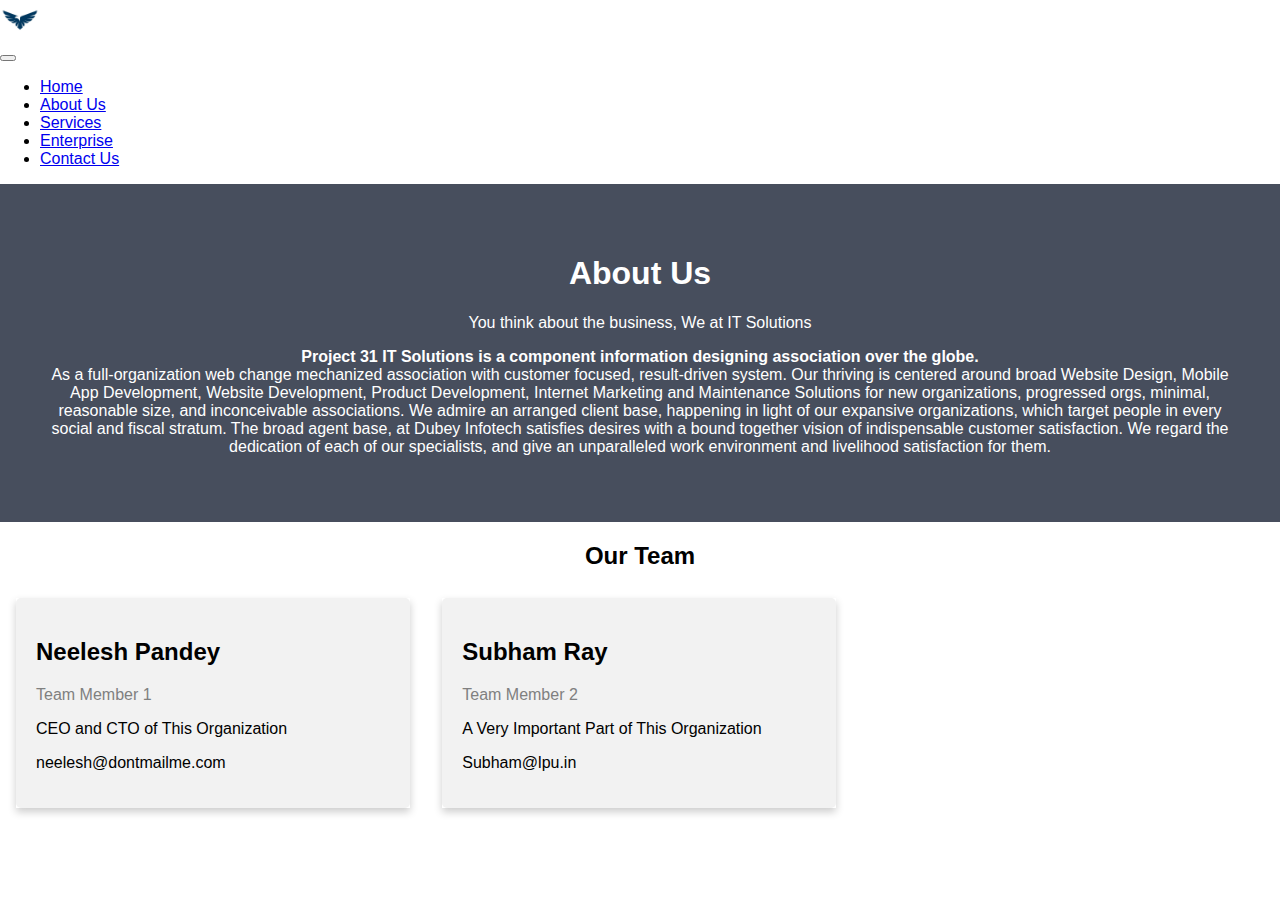
<file: aboutus.html>
<!DOCTYPE html>
<html lang="en">
  <head>
    <meta charset="utf-8" />
    <meta name="viewport" content="width=device-width, initial-scale=1" />

    <link
      href="https://cdn.jsdelivr.net/npm/bootstrap@5.1.3/dist/css/bootstrap.min.css"
      rel="stylesheet"
      integrity="sha384-1BmE4kWBq78iYhFldvKuhfTAU6auU8tT94WrHftjDbrCEXSU1oBoqyl2QvZ6jIW3"
      crossorigin="anonymous"
    />
    <link href="css.css" rel="stylesheet" />

    <title>About Us</title>
  </head>
  <body>
    <nav class="navbar navbar-expand-lg navbar-dark bg-dark">
      <div class="container-fluid">
        <nav class="navbar navbar-light bg-dark">
          <div class="container-fluid">
            <a class="navbar-brand" href="#">
              <img
                src="img/LOGO.jpg"
                alt=""
                width="40"
                height="40"
                class="bd-placeholder-img rounded-circle"
              />
            </a>
          </div>
        </nav>
        <button
          class="navbar-toggler"
          type="button"
          data-bs-toggle="collapse"
          data-bs-target="#navbarSupportedContent"
          aria-controls="navbarSupportedContent"
          aria-expanded="false"
          aria-label="Toggle navigation"
        >
          <span class="navbar-toggler-icon"></span>
        </button>
        <div class="collapse navbar-collapse" id="navbarSupportedContent">
          <ul class="navbar-nav me-auto mb-2 mb-lg-0">
            <li class="nav-item">
              <a class="nav-link" aria-current="page" href="index.html">Home</a>
            </li>
            <li class="nav-item">
              <a class="nav-link active" href="aboutus.html">About Us</a>
            </li>
            <li class="nav-item">
              <a class="nav-link" href="#">Services</a>
            </li>
            <li class="nav-item">
              <a class="nav-link" href="#">Enterprise</a>
            </li>
            <li class="nav-item">
              <a class="nav-link" href="contactus.html">Contact Us</a>
            </li>
          </ul>
        </div>
      </div>
    </nav>

    <div class="about-section">
      <h1>About Us</h1>
      <p>You think about the business, We at IT Solutions</p>
      <p>
        <b
          >Project 31 IT Solutions is a component information designing association over
          the globe.</b
        ><br />As a full-organization web change mechanized association with
        customer focused, result-driven system. Our thriving is centered around
        broad Website Design, Mobile App Development, Website Development,
        Product Development, Internet Marketing and Maintenance Solutions for
        new organizations, progressed orgs, minimal, reasonable size, and
        inconceivable associations. We admire an arranged client base, happening
        in light of our expansive organizations, which target people in every
        social and fiscal stratum. The broad agent base, at Dubey Infotech
        satisfies desires with a bound together vision of indispensable customer
        satisfaction. We regard the dedication of each of our specialists, and
        give an unparalleled work environment and livelihood satisfaction for
        them.
      </p>
    </div>

    <h2 style="text-align: center">Our Team</h2>
    <div class="row">
      <div class="column">
        <div class="card">
          <div class="container">
            <h2>Neelesh Pandey</h2>
            <p class="title">Team Member 1</p>
            <p>CEO and CTO of This Organization</p>
            <p>neelesh@dontmailme.com</p>
          </div>
        </div>
      </div>

      <div class="column">
        <div class="card">
          <div class="container">
            <h2>Subham Ray</h2>
            <p class="title">Team Member 2</p>
            <p>A Very Important Part of This Organization</p>
            <p>Subham@lpu.in</p>
          </div>
        </div>
      </div>


    <script
      src="https://cdn.jsdelivr.net/npm/bootstrap@5.1.3/dist/js/bootstrap.bundle.min.js"
      integrity="sha384-ka7Sk0Gln4gmtz2MlQnikT1wXgYsOg+OMhuP+IlRH9sENBO0LRn5q+8nbTov4+1p"
      crossorigin="anonymous"
    ></script>
  </body>
</html>
</file>
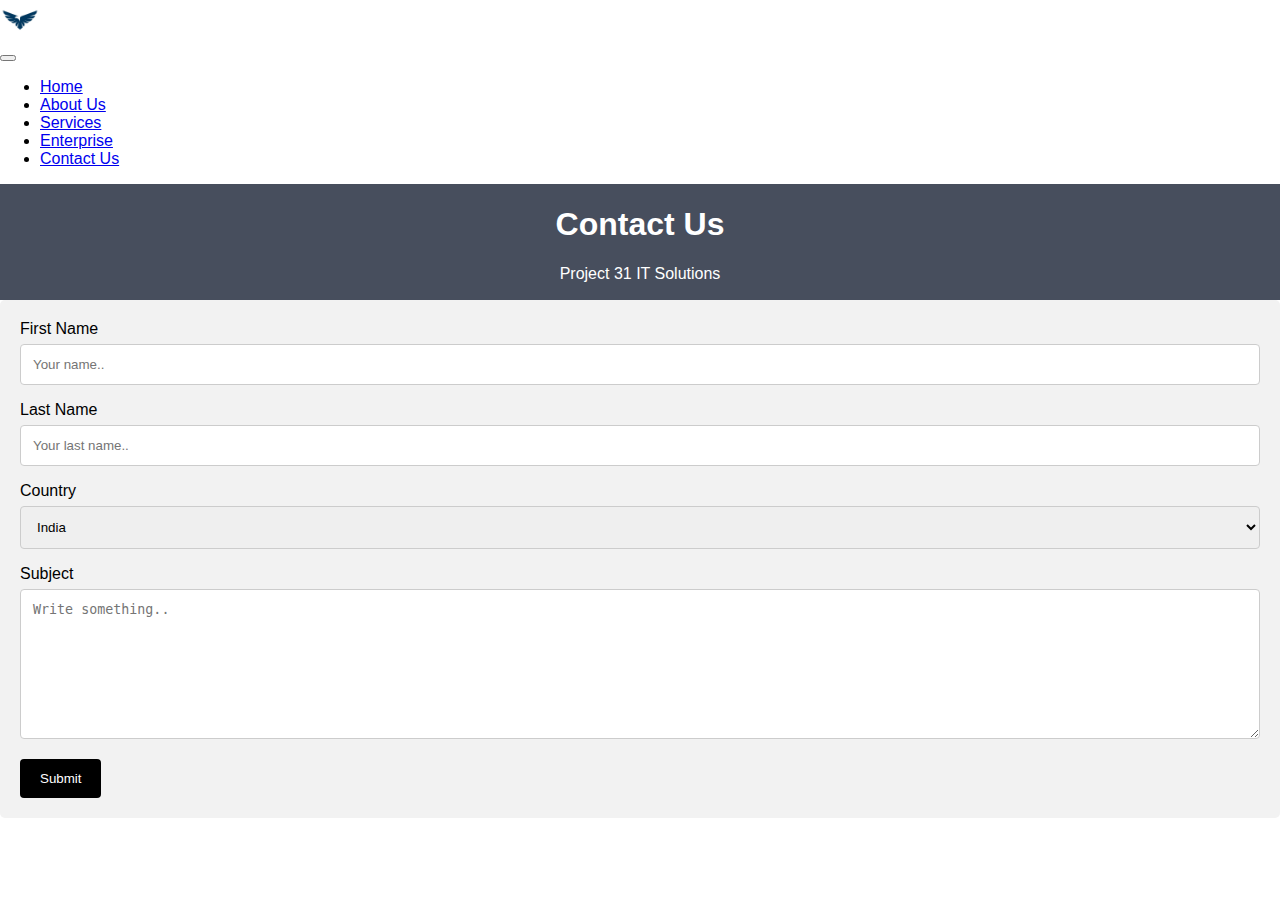
<file: contactus.html>
<!DOCTYPE html>
<html lang="en">
  <head>
    <meta charset="utf-8" />
    <meta name="viewport" content="width=device-width, initial-scale=1" />

    <link
      href="https://cdn.jsdelivr.net/npm/bootstrap@5.1.3/dist/css/bootstrap.min.css"
      rel="stylesheet"
      integrity="sha384-1BmE4kWBq78iYhFldvKuhfTAU6auU8tT94WrHftjDbrCEXSU1oBoqyl2QvZ6jIW3"
      crossorigin="anonymous"
    />
    <link href="css.css" rel="stylesheet" />

    <title>Contact Us</title>
  </head>
  <body>
    <nav class="navbar navbar-expand-lg navbar-dark bg-dark">
      <div class="container-fluid">
        <nav class="navbar navbar-light bg-dark">
          <div class="container-fluid">
            <a class="navbar-brand" href="#">
              <img
                src="img/LOGO.jpg"
                alt=""
                width="40"
                height="40"
                class="bd-placeholder-img rounded-circle"
              />
            </a>
          </div>
        </nav>
        <button
          class="navbar-toggler"
          type="button"
          data-bs-toggle="collapse"
          data-bs-target="#navbarSupportedContent"
          aria-controls="navbarSupportedContent"
          aria-expanded="false"
          aria-label="Toggle navigation"
        >
          <span class="navbar-toggler-icon"></span>
        </button>
        <div class="collapse navbar-collapse" id="navbarSupportedContent">
          <ul class="navbar-nav me-auto mb-2 mb-lg-0">
            <li class="nav-item">
              <a class="nav-link" aria-current="page" href="index.html">Home</a>
            </li>
            <li class="nav-item">
              <a class="nav-link" href="aboutus.html">About Us</a>
            </li>
            <li class="nav-item">
              <a class="nav-link" href="#">Services</a>
            </li>
            <li class="nav-item">
              <a class="nav-link" href="#">Enterprise</a>
            </li>
            <li class="nav-item">
              <a class="nav-link active" href="contactus.html">Contact Us</a>
            </li>
          </ul>
        </div>
      </div>
    </nav>

    <div class="contact-section">
      <h1>Contact Us</h1>
      <p>Project 31 IT Solutions</p>
    </div>

    <div class="container">
      <form action="index.html">
        <label for="fname">First Name</label>
        <input
          type="text"
          id="fname"
          name="firstname"
          placeholder="Your name.."
        />

        <label for="lname">Last Name</label>
        <input
          type="text"
          id="lname"
          name="lastname"
          placeholder="Your last name.."
        />

        <label for="country">Country</label>
        <select id="country" name="country">
          <option value="india">India</option>
          <option value="japan">Japan</option>
          <option value="china">China</option>
          <option value="russia">Russia</option>
          <option value="australia">Australia</option>
          <option value="canada">Canada</option>
          <option value="usa">USA</option>
        </select>

        <label for="subject">Subject</label>
        <textarea
          id="subject"
          name="subject"
          placeholder="Write something.."
          style="height: 150px"
        ></textarea>

        <input type="submit" value="Submit" />
      </form>
    </div>

    <script
      src="https://cdn.jsdelivr.net/npm/bootstrap@5.1.3/dist/js/bootstrap.bundle.min.js"
      integrity="sha384-ka7Sk0Gln4gmtz2MlQnikT1wXgYsOg+OMhuP+IlRH9sENBO0LRn5q+8nbTov4+1p"
      crossorigin="anonymous"
    ></script>
  </body>
</html>
</file>
<file: css.css>
body {
    font-family: Arial, Helvetica, sans-serif;
    margin: 0;
  }
  
  html {
    box-sizing: border-box;
  }
  
  *, *:before, *:after {
    box-sizing: inherit;
  }
  
  .column {
    float: left;
    width: 33.3%;
    margin-bottom: 16px;
    padding: 0 8px;
  }
  
  .card {
    box-shadow: 0 4px 8px 0 rgba(0, 0, 0, 0.2);
    margin: 8px;
  }
  
  .about-section {
    padding: 50px;
    text-align: center;
    background-color: #474e5d;
    color: white;
  }

  .contact-section {
    padding: 1px;
    text-align: center;
    background-color: #474e5d;
    color: white;
  }
  
  .container {
    padding: 0 16px;
  }
  
  .container::after, .row::after {
    content: "";
    clear: both;
    display: table;
  }
  
  .title {
    color: grey;
  }
  
  .button {
    border: none;
    outline: 0;
    display: inline-block;
    padding: 8px;
    color: white;
    background-color: #000;
    text-align: center;
    cursor: pointer;
    width: 100%;
  }
  
  .button:hover {
    background-color: #555;
  }
  
  @media screen and (max-width: 650px) {
    .column {
      width: 100%;
      display: block;
    }
  }


input[type=text], select, textarea {
  width: 100%;
  padding: 12px;
  border: 1px solid #ccc;
  border-radius: 4px;
  box-sizing: border-box;
  margin-top: 6px;
  margin-bottom: 16px;
  resize: vertical 
}

input[type=submit] {
  background-color: #000000;
  color: white;
  padding: 12px 20px;
  border: none;
  border-radius: 4px;
  cursor: pointer;
}

input[type=submit]:hover {
  background-color: #45a049;
}

.container {
  border-radius: 5px;
  background-color: #f2f2f2;
  padding: 20px;
}
</file>
